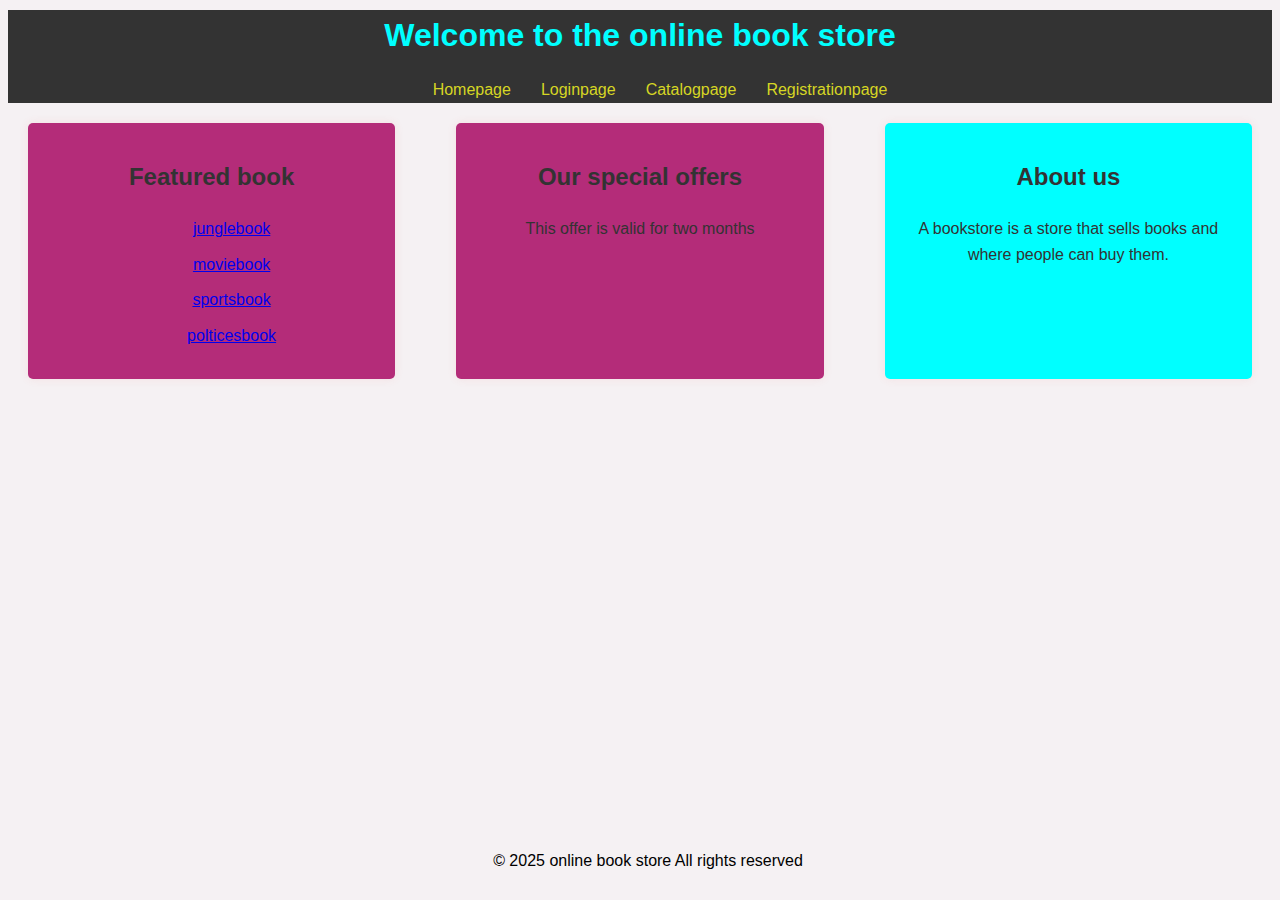
<file: Index.html>
<!DOCTYPE html>
<html lang="en">
<head>
    <meta charset="UTF-8">
    <meta name="viewport" content="width=device-width, initial-scale=1.0">
    <title>Homepage</title>
    <link rel="stylesheet" href="style.css">
</head>
<body>
    <div class="header">
        <h1>Welcome to the online book store</h1> 
            <nav>
                <ul>
                    <li><a href="Index.html">Homepage</a></li>
                    <li><a href="login_page.html">Loginpage</a></li>
                    <li><a href="catalog.html">Catalogpage</a></li>
                    <li><a href="registration_page.html">Registrationpage</a></li>
                    
                    </ul>
                </nav>
             </div>
                    <div class="main_container">
                        <div class="left_frame">
                            <h2>Featured book</h2>
                            <ul>
                                <li><a href="#">junglebook</a></li>
                                <li><a href="#">moviebook</a></li>
                                <li><a href="#">sportsbook</a></li>
                                <li><a href="#">polticesbook</a></li>
                            </ul>
                        </div>
                        <div class="center_frame">
                            <h2>Our special offers</h2>
                            <p>This offer is valid for two months</p>
                        </div>
                        <div class="right_frame">
                            <h2>About us</h2>
                            <p>A bookstore is a store that sells books
                                 and where people can buy them.</p>
                        </div>
                    </div>
                    <footer>
                        <p>&copy; 2025 online book store All rights reserved</p>
                    </footer>

    
</body>
</html>
</file>
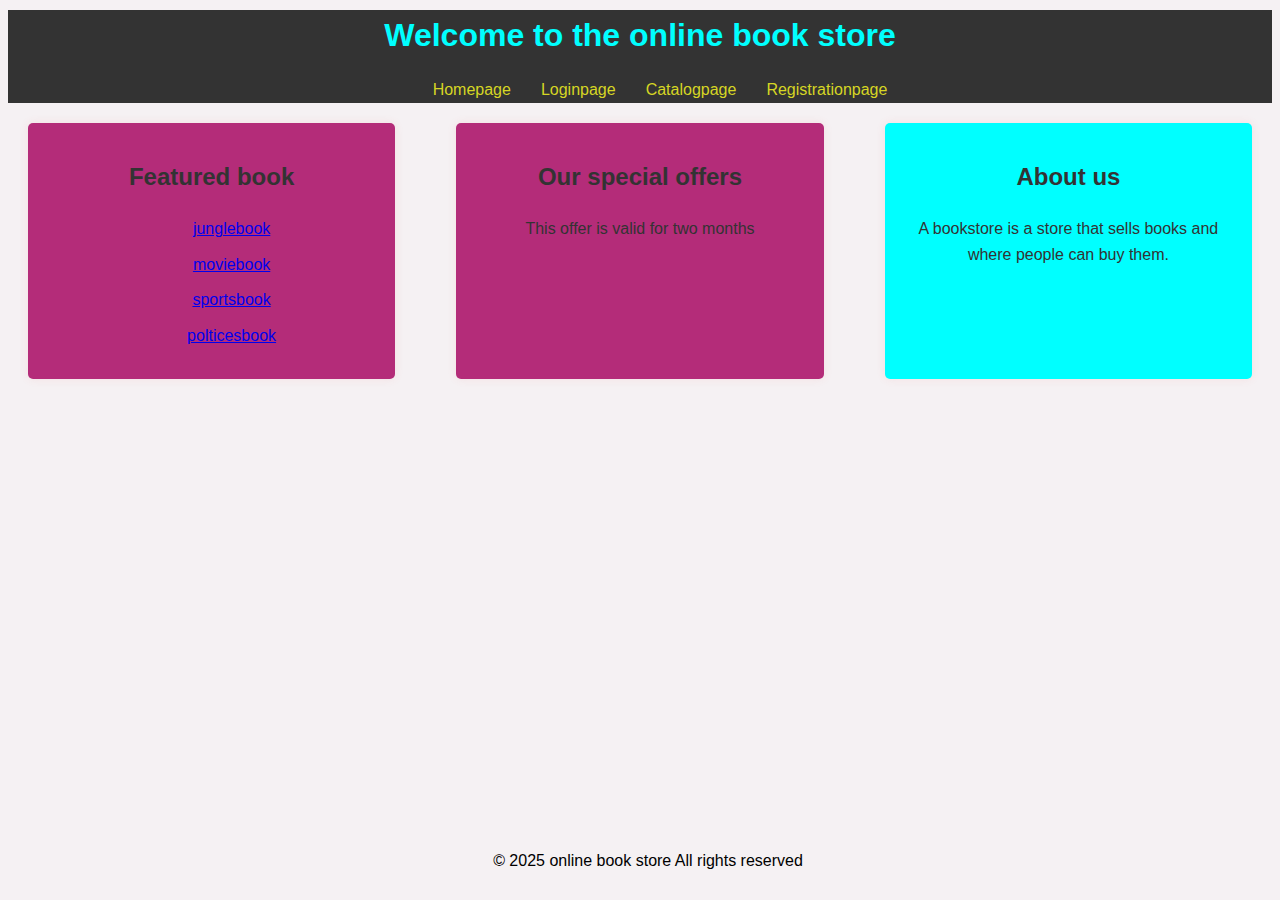
<file: index.html>
<!DOCTYPE html>
<html lang="en">
<head>
    <meta charset="UTF-8">
    <meta name="viewport" content="width=device-width, initial-scale=1.0">
    <title>Homepage</title>
    <link rel="stylesheet" href="style.css">
</head>
<body>
    <div class="header">
        <h1>Welcome to the online book store</h1> 
            <nav>
                <ul>
                    <li><a href="index.html">Homepage</a></li>
                    <li><a href="login_page.html">Loginpage</a></li>
                    <li><a href="catalog.html">Catalogpage</a></li>
                    <li><a href="registration_page.html">Registrationpage</a></li>
                    
                    </ul>
                </nav>
             </div>
                    <div class="main_container">
                        <div class="left_frame">
                            <h2>Featured book</h2>
                            <ul>
                                <li><a href="#">junglebook</a></li>
                                <li><a href="#">moviebook</a></li>
                                <li><a href="#">sportsbook</a></li>
                                <li><a href="#">polticesbook</a></li>
                            </ul>
                        </div>
                        <div class="center_frame">
                            <h2>Our special offers</h2>
                            <p>This offer is valid for two months</p>
                        </div>
                        <div class="right_frame">
                            <h2>About us</h2>
                            <p>A bookstore is a store that sells books
                                 and where people can buy them.</p>
                        </div>
                    </div>
                    <footer>
                        <p>&copy; 2025 online book store All rights reserved</p>
                    </footer>

    
</body>
</html>
</file>
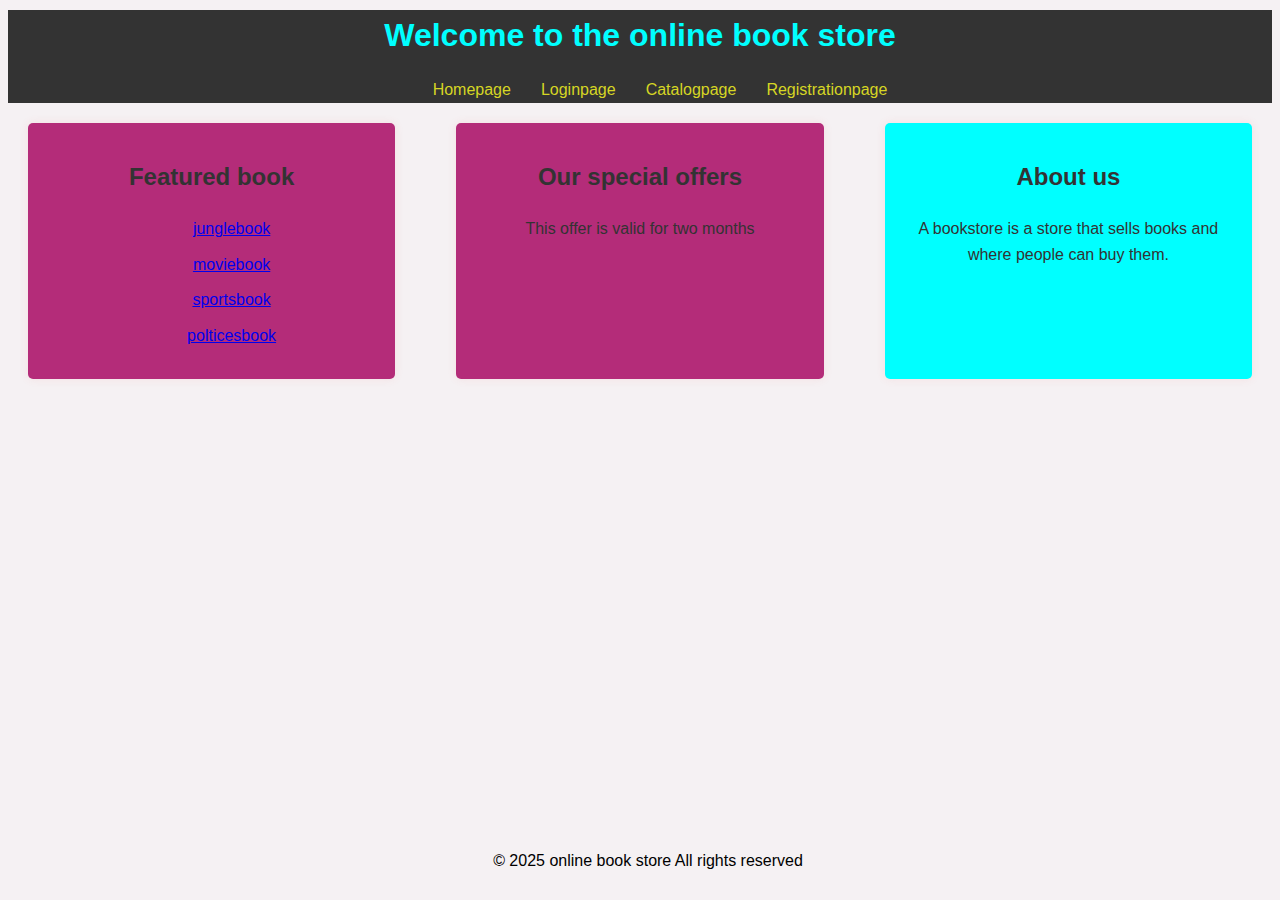
<file: home_page.html>
<!DOCTYPE html>
<html lang="en">
<head>
    <meta charset="UTF-8">
    <meta name="viewport" content="width=device-width, initial-scale=1.0">
    <title>Homepage</title>
    <link rel="stylesheet" href="style.css">
</head>
<body>
    <div class="header">
        <h1>Welcome to the online book store</h1> 
            <nav>
                <ul>
                    <li><a href="Home_page.html">Homepage</a></li>
                    <li><a href="Login_page.html">Loginpage</a></li>
                    <li><a href="Catalog.html">Catalogpage</a></li>
                    <li><a href="Registration_page.html">Registrationpage</a></li>
                    
                    </ul>
                </nav>
             </div>
                    <div class="main_container">
                        <div class="left_frame">
                            <h2>Featured book</h2>
                            <ul>
                                <li><a href="#">junglebook</a></li>
                                <li><a href="#">moviebook</a></li>
                                <li><a href="#">sportsbook</a></li>
                                <li><a href="#">polticesbook</a></li>
                            </ul>
                        </div>
                        <div class="center_frame">
                            <h2>Our special offers</h2>
                            <p>This offer is valid for two months</p>
                        </div>
                        <div class="right_frame">
                            <h2>About us</h2>
                            <p>A bookstore is a store that sells books
                                 and where people can buy them.</p>
                        </div>
                    </div>
                    <footer>
                        <p>&copy; 2025 online book store All rights reserved</p>
                    </footer>

    
</body>
</html>
</file>
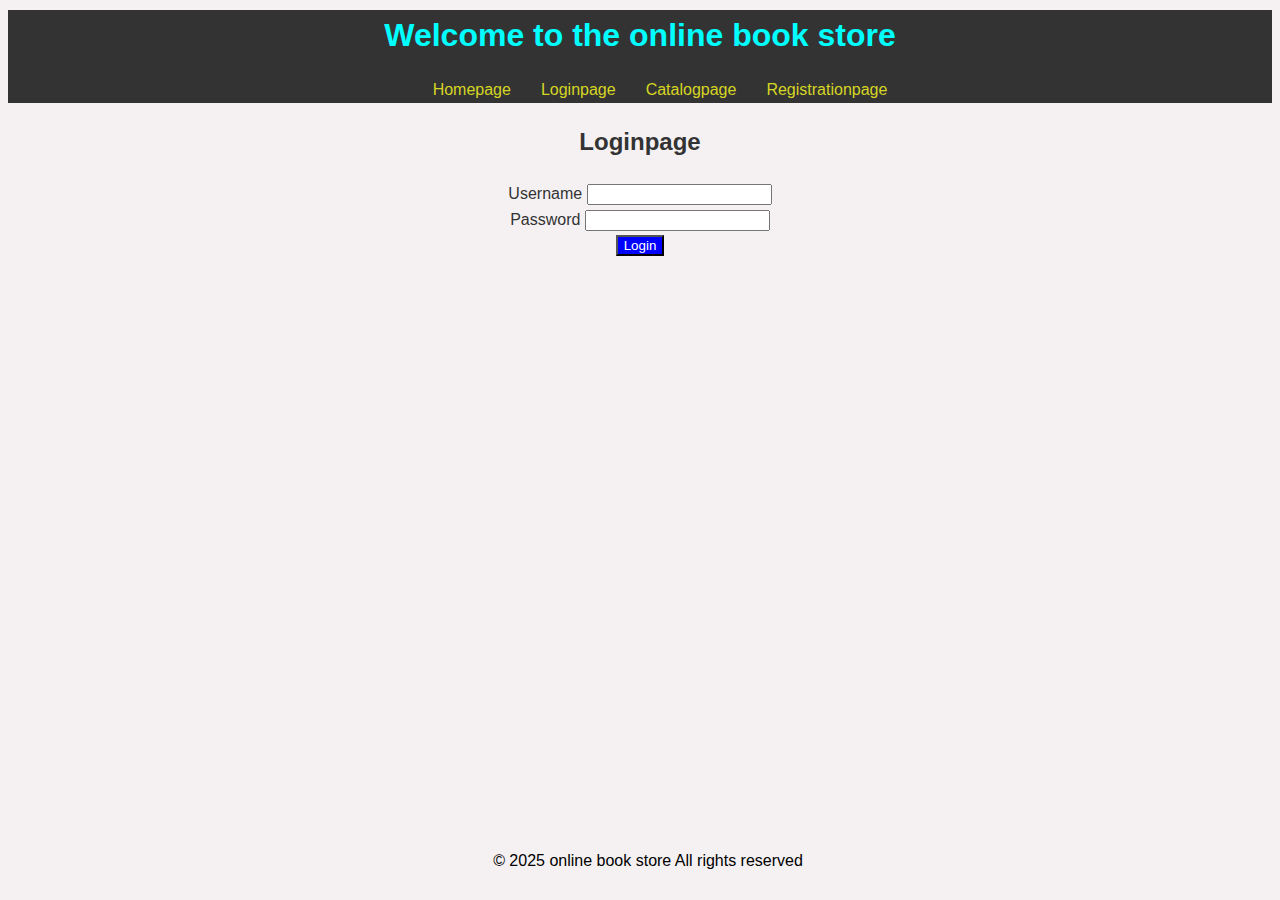
<file: login_page.html>
<!DOCTYPE html>
<html lang="en">
<head>
    <meta charset="UTF-8">
    <meta name="viewport" content="width=device-width, initial-scale=1.0">
    <title>Loginpage</title>
    <link rel="stylesheet" href="style.css">


</head>
<body>
    <div class="header">
        <h1>Welcome to the online book store</h1> 
            <nav>
                <ul>
                    <li><a href="index.html">Homepage</a></li>
                    <li><a href="login_page.html">Loginpage</a></li>
                    <li><a href="catalog.html">Catalogpage</a></li>
                    <li><a href="registration_page.html">Registrationpage</a></li>
                    
                    </ul>
                </nav>
             </div>
    <div class="form -container">
        <h2>Loginpage</h2>
        <form action="#" method="POST">
            <label for="username">Username</label>
            <input type="text"id="username"name="username"required><br>
            <label for="password">Password</label>
            <input type="password"id="password"name="Password"required><br>
            <button type="submit">Login</button>
        </form>
    </div>
    <footer>
        <p>&copy; 2025 online book store All rights reserved</p>
    </footer>

    
</body>
</html>
</file>
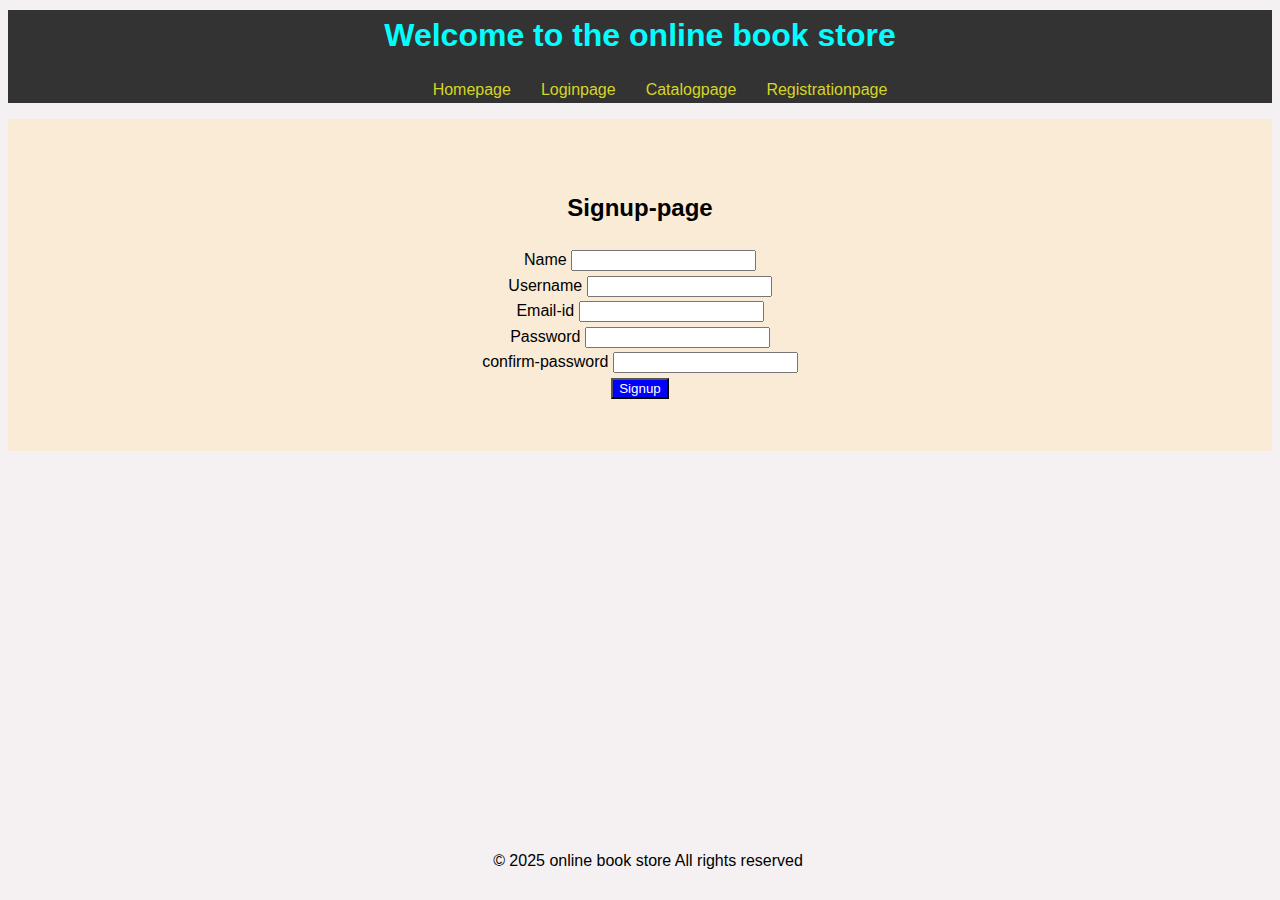
<file: registration_page.html>
<!DOCTYPE html>
<html lang="en">
<head>
    <meta charset="UTF-8">
    <meta name="viewport" content="width=device-width, initial-scale=1.0">
    <title>Document</title>
    <link rel="stylesheet" href="style.css">

</head>
<body>
    <div class="header">
        <h1>Welcome to the online book store</h1> 
            <nav>
                <ul>
                    <li><a href="index.html">Homepage</a></li>
                    <li><a href="login_page.html">Loginpage</a></li>
                    <li><a href="catalog.html">Catalogpage</a></li>
                    <li><a href="registration_page.html">Registrationpage</a></li>
                    
                    </ul>
                </nav>
             </div>
             <div class="sign-container">
                <h2>Signup-page</h2>
                <form action="#" method="POST">
                    <label for="name">Name</label>
                    <input type="text"id="Name"name="Name"required><br>

                    <label for="username">Username</label>
                    <input type="text"id="username"name="username"required><br>

                    <label for="email">Email-id</label>
                    <input type="text"id="Email-id"name="email"required><br>

                    <label for="password">Password</label>
                    <input type="password"id="password"name="Password"required><br>

                    <label for="confirm-password">confirm-password</label>
                    <input type="text"id="Confirm-password"name="confir-mpassword"required><br>

                    <button type="submit">Signup</button>
                </form>
            </div>
            <footer>
                <p>&copy; 2025 online book store All rights reserved</p>
            </footer>
    
</body>
</html>
</file>
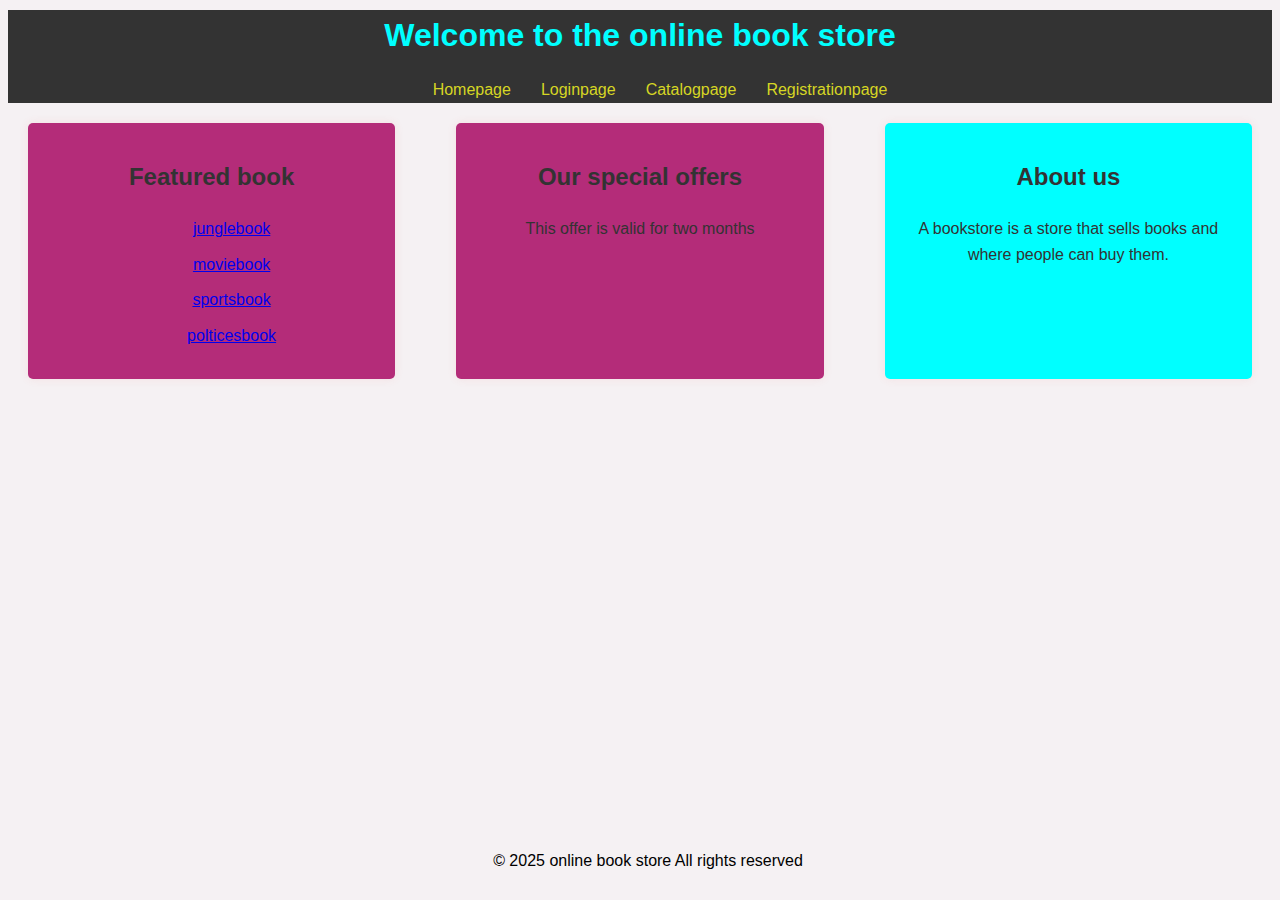
<file: reo.html>
<!DOCTYPE html>
<html lang="en">
<head>
    <meta charset="UTF-8">
    <meta name="viewport" content="width=device-width, initial-scale=1.0">
    <title>Homepage</title>
    <link rel="stylesheet" href="style.css">
</head>
<body>
    <div class="header">
        <h1>Welcome to the online book store</h1> 
            <nav>
                <ul>
                    <li><a href="reo.html">Homepage</a></li>
                    <li><a href="login_page.html">Loginpage</a></li>
                    <li><a href="catalog.html">Catalogpage</a></li>
                    <li><a href="registration_page.html">Registrationpage</a></li>
                    
                    </ul>
                </nav>
             </div>
                    <div class="main_container">
                        <div class="left_frame">
                            <h2>Featured book</h2>
                            <ul>
                                <li><a href="#">junglebook</a></li>
                                <li><a href="#">moviebook</a></li>
                                <li><a href="#">sportsbook</a></li>
                                <li><a href="#">polticesbook</a></li>
                            </ul>
                        </div>
                        <div class="center_frame">
                            <h2>Our special offers</h2>
                            <p>This offer is valid for two months</p>
                        </div>
                        <div class="right_frame">
                            <h2>About us</h2>
                            <p>A bookstore is a store that sells books
                                 and where people can buy them.</p>
                        </div>
                    </div>
                    <footer>
                        <p>&copy; 2025 online book store All rights reserved</p>
                    </footer>

    
</body>
</html>
</file>
<file: style.css>
*{
    margin:100;
    padding:50;
    box-sizing: border-box;
 }
 body{
    font-family: Arial, Helvetica, sans-serif;
    line-height: 1.6;
    background: color #f4f4f4;
    color: #333;
 }
 .header{
    background-color: #333;
    color: #fff;
    padding: 10px0;
    text-align: center;
 }
 .header h1{
    margin: 10px;
    color: aqua;
 }
 nav ul{
    list-style: none;
    display: flex;
    justify-content: center;
    padding: 10px0;
 }
 nav ul li{
    margin: 0 15px;
    color: aquamarine;
 }
 nav ul li a{
    color: hsl(60, 71%, 49%);
    text-decoration: none;
 }
 nav ul li a:hover{
    text-decoration: underline;
 }
 .main_container{
    display: flex;
    justify-content: space-between;
    margin: 20px;
 }
 .left_frame,.right_frame,.center_frame{
    width: 30%;
    padding: 15px;
    background: #b42c79;
    border-radius: 5px;
    box-shadow: 0 0 10px rgba(237, 79, 79, 0.1);
 }
 .left_frame ul{
    list-style: none;
 }
 .left_frame li{
    margin: 10px 0;
 }
 .right_frame{
    background-color: aqua;
 }
 footer{
    text-align: center;
    padding: 10px;
    
    color: black;
    position: absolute;
    width: 100%;
    bottom: 0;
 }


 /* style for catalog page */

 .catalog_table table{
   width: 100%;
   border-collapse:collapse;
 }
.catalog_table th, .catalog_table td{
   padding: 10px;
   border: 1px solid #060606;
   text-align: left;
}
 .catalog_table th{
   background: #5705e3;
 }

 .catalog_table tr:nth-child(even){
   background: #ede9eb;
 }
.catalog_table tr:nth-child(odd){
background: #e5f40f;
}
.book-image{
   width: 100px;
   height: 100px;
}
.ctg{
   text-align: center;
    padding: 10px;
    
    color: black;
    position: relative;
    width: 100%;
    bottom: 0;
}



body{
   text-align: center;
   background: #f5f1f3;
   align-items: center;
   justify-content: center;
}


.form-container {
   
   
   border-radius: 28px;
   
   text-align: center;
   
   
}

button{
   color: white;
   background-color: blue;
}

.sign-container{
   text-align: center;
   padding: 50px;
   background-color: antiquewhite;
   color: black;
}
</file>
